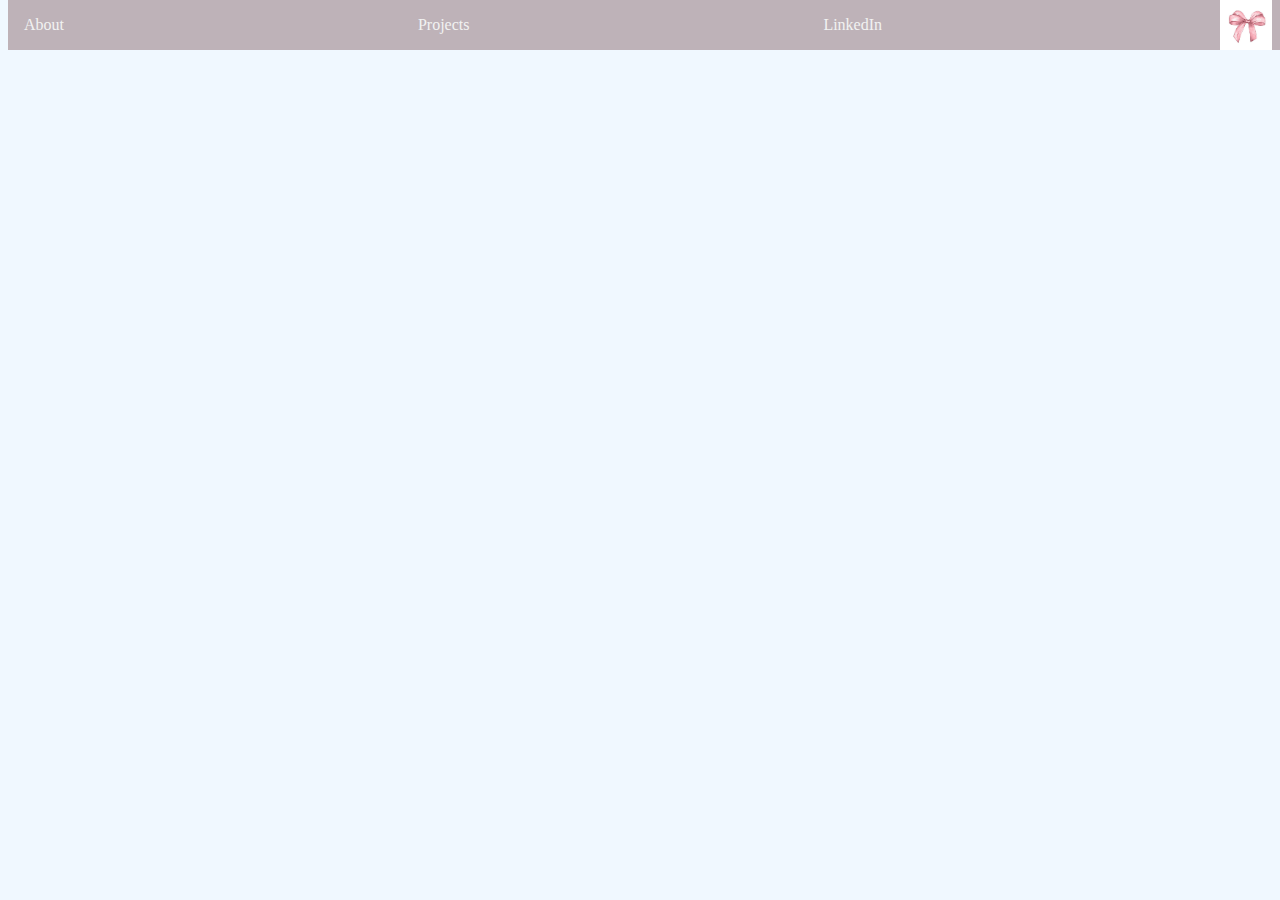
<file: website/index.html>
<!DOCTYPE html>
<html lang="en">
  <head>
    <meta charset="utf-8">
    <meta name="viewport" content="width=device-width, initial-scale=1">
    <title>Homepage</title>
    <link href="styles.css" rel="stylesheet">
    <link rel="icon" href="https://fav.farm/🧚🏼‍♀️">
</head>
  <body>
    <div>
        <nav>
            <a href="about.html">About</a>
            <a href="projs.html">Projects</a>
            <a href="https://www.linkedin.com/in/nevinafrese/">LinkedIn</a>
            <img src="placeholder.jpg" alt="placeholder image">
        </nav>
    </div>
  </body>
</html>
</file>
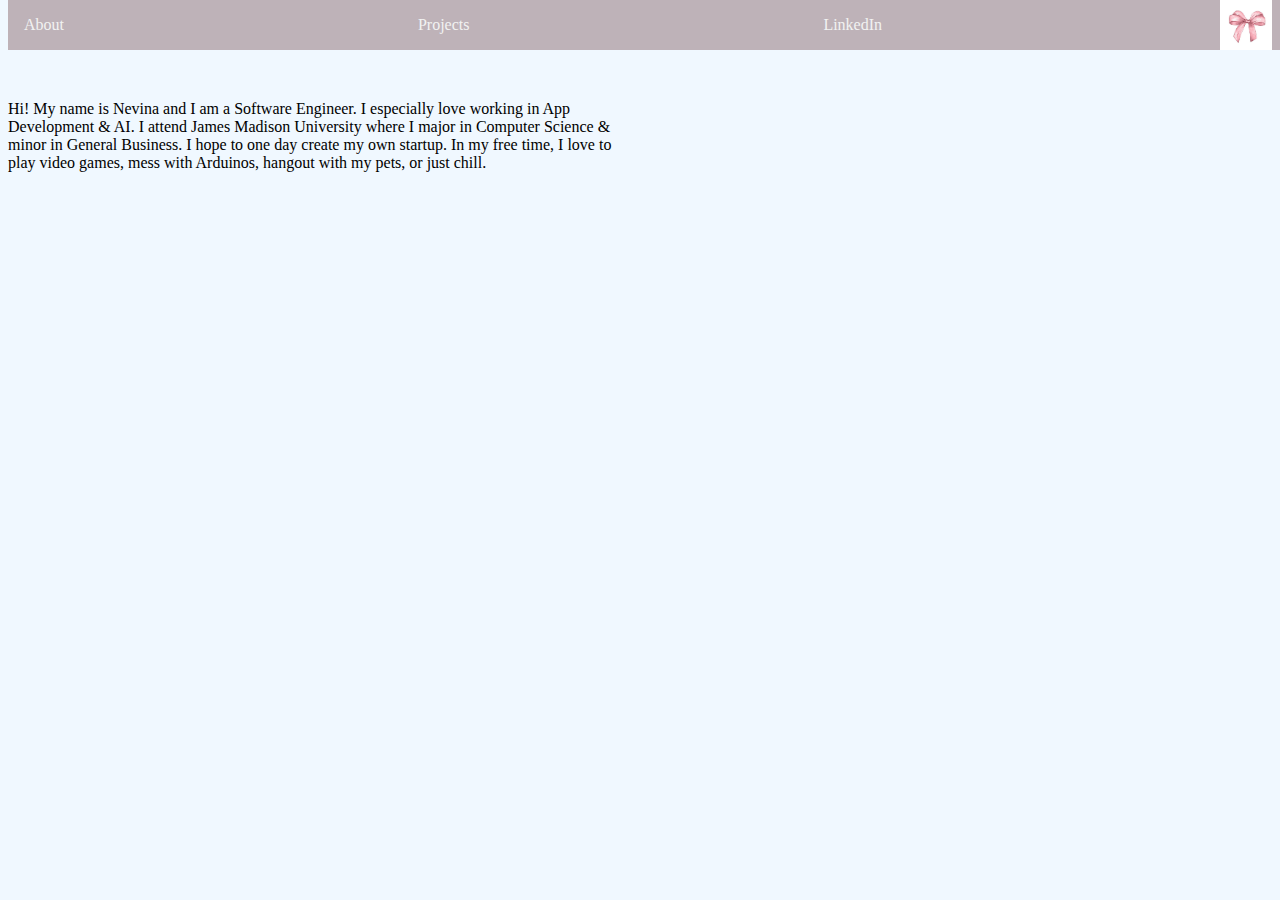
<file: website/about.html>
<!DOCTYPE html>
<html lang="en">
  <head>
    <meta charset="utf-8">
    <meta name="viewport" content="width=device-width, initial-scale=1">
    <title>About Me</title>
    <link href="styles.css" rel="stylesheet">
    <link rel="icon" href="https://fav.farm/🌙">
</head>
  <body>
    <div>
        <nav>
            <a href="about.html">About</a>
            <a href="projs.html">Projects</a>
            <a href="https://www.linkedin.com/in/nevinafrese/">LinkedIn</a>
            <img src="placeholder.jpg" alt="placeholder image">
        </nav>
    </div>
    <div id="bodyparagraph">
        <p> Hi! My name is Nevina and I am a Software Engineer. I especially
        love working in App Development &amp; AI.  I attend James Madison University
        where I major in Computer Science &amp; minor in General Business. I hope to
        one day create my own startup. In my free time, I love to play video games,
        mess with Arduinos, hangout with my pets, or just chill.
        </p>
    </div>
  </body>
</html>
</file>
<file: website/styles.css>
/* The navigation bar */
nav {
  overflow: hidden;
  background-color: #beb2b8;
  position: fixed; /* Set the navbar to fixed position */
  top: 0; /* Position the navbar at the top of the page */
  width: 100vw; /* Full width */
  margin: 0; /* Remove margin to avoid gaps on left */
  padding: 0; /* Remove any padding */
  display: flex; /* Use flexbox for better control */
  justify-content: space-between; /* Distribute space between links and image */
  align-items: center; /* Vertically center elements */
}

/* Links inside the navbar */
nav a {
  float: left;
  display: block;
  color: #f2f2f2;
  text-align: center;
  padding: 14px 16px;
  text-decoration: none;
}

/* Image inside the navbar */
nav img {
  height: 50px;
  width: 52px;
  float: right; /* Align image to the right */
  margin-right: 16px; /* Add some space on the right side */
}

/* Change background on mouse-over */
nav a:hover {
  background: #ffc5e7;
  color: black;
}

div {
  margin-top: 100px;
  padding-right: 50vw;
}
/* Body content */
body {
  margin-top: 30px; /* Add a top margin to avoid content overlay */
  background-color: aliceblue;
}
</file>
